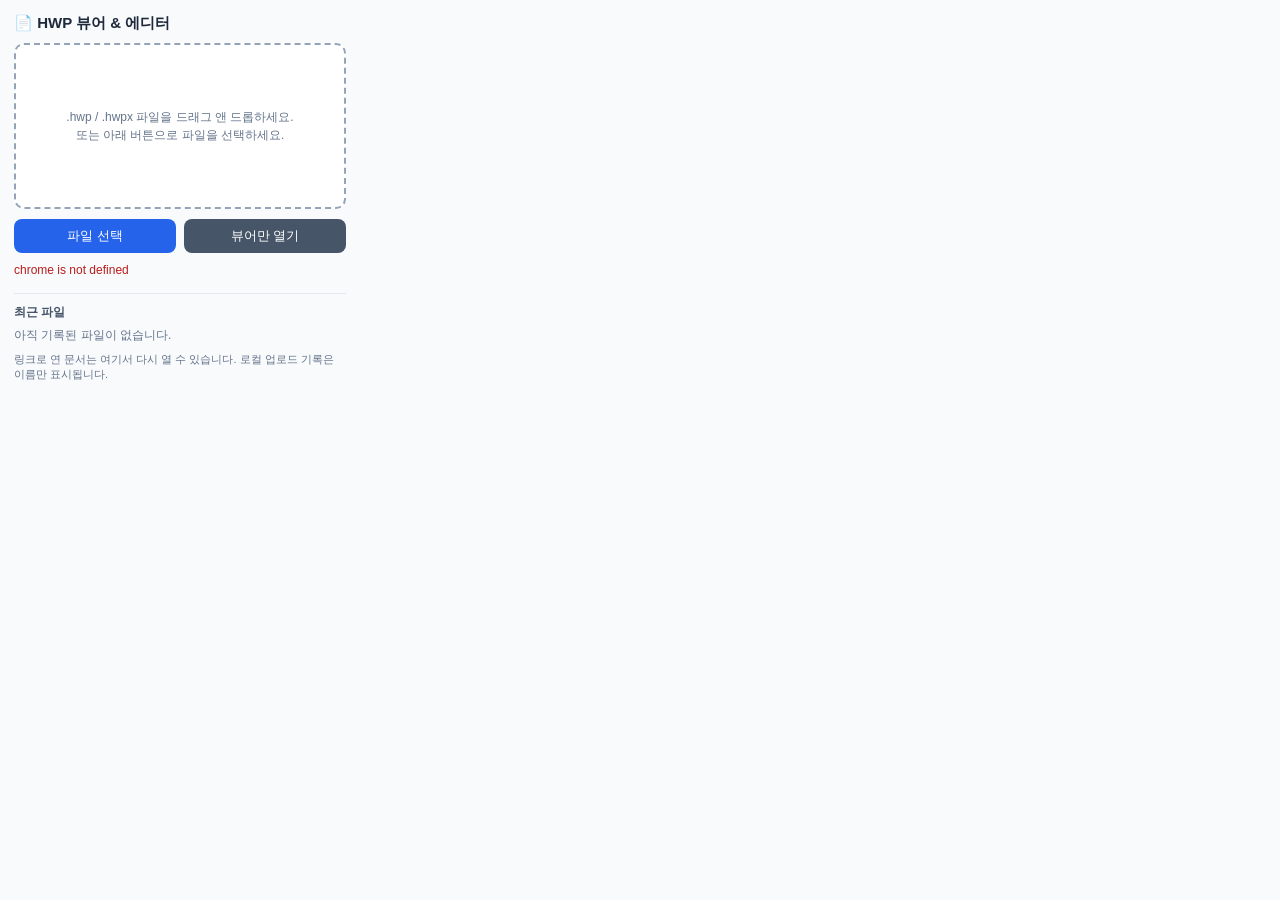
<file: popup.html>
<!DOCTYPE html>
<html lang="ko">
<head>
  <meta charset="UTF-8" />
  <meta name="viewport" content="width=device-width, initial-scale=1.0" />
  <title>HWP 빠른 열기</title>
  <style>
    :root { color-scheme: light; }
    body {
      margin: 0;
      width: 360px;
      font-family: 'Malgun Gothic', 'Apple SD Gothic Neo', sans-serif;
      background: #f8fafc;
      color: #1e293b;
    }
    .container { padding: 14px; }
    h1 { margin: 0 0 10px; font-size: 15px; }
    .drop-zone {
      border: 2px dashed #94a3b8;
      border-radius: 10px;
      background: #fff;
      min-height: 130px;
      display: flex;
      align-items: center;
      justify-content: center;
      text-align: center;
      padding: 16px;
      transition: border-color .15s, background .15s;
    }
    .drop-zone.dragover {
      border-color: #2563eb;
      background: #dbeafe;
    }
    .drop-note { font-size: 12px; color: #64748b; line-height: 1.5; }
    .actions {
      display: flex;
      gap: 8px;
      margin-top: 10px;
    }
    button {
      border: 0;
      border-radius: 8px;
      background: #2563eb;
      color: #fff;
      padding: 8px 10px;
      font-size: 13px;
      cursor: pointer;
      flex: 1;
    }
    button.secondary { background: #475569; }
    #status {
      min-height: 18px;
      margin-top: 10px;
      font-size: 12px;
      color: #334155;
    }
    #status.error { color: #b91c1c; }
    .recent-wrap {
      margin-top: 12px;
      padding-top: 10px;
      border-top: 1px solid #e2e8f0;
    }
    .recent-title {
      font-size: 12px;
      color: #475569;
      margin-bottom: 6px;
      font-weight: 700;
    }
    .recent-list {
      list-style: none;
      margin: 0;
      padding: 0;
      display: grid;
      gap: 6px;
      max-height: 130px;
      overflow: auto;
    }
    .recent-item {
      background: #ffffff;
      border: 1px solid #e2e8f0;
      border-radius: 8px;
      padding: 6px 8px;
      display: grid;
      gap: 5px;
    }
    .recent-name {
      font-size: 12px;
      color: #1e293b;
      word-break: break-all;
      line-height: 1.35;
    }
    .recent-meta {
      font-size: 11px;
      color: #64748b;
      display: flex;
      align-items: center;
      justify-content: space-between;
      gap: 8px;
    }
    .recent-open {
      border: 0;
      border-radius: 6px;
      background: #334155;
      color: #fff;
      padding: 4px 6px;
      font-size: 11px;
      cursor: pointer;
      flex: none;
    }
    .recent-empty {
      font-size: 12px;
      color: #64748b;
      margin: 0;
    }
    .recent-note {
      margin: 8px 0 0;
      font-size: 11px;
      color: #64748b;
      line-height: 1.4;
    }
    input[type="file"] { display: none; }
  </style>
</head>
<body>
  <div class="container">
    <h1>📄 HWP 뷰어 & 에디터</h1>
    <div class="drop-zone" id="dropZone">
      <div class="drop-note">
        .hwp / .hwpx 파일을 드래그 앤 드롭하세요.<br />
        또는 아래 버튼으로 파일을 선택하세요.
      </div>
    </div>
    <div class="actions">
      <button id="btnSelectFile">파일 선택</button>
      <button id="btnOpenViewer" class="secondary">뷰어만 열기</button>
    </div>
    <p id="status"></p>
    <section class="recent-wrap">
      <div class="recent-title">최근 파일</div>
      <ul class="recent-list" id="recentList"></ul>
      <p class="recent-empty" id="recentEmpty">아직 기록된 파일이 없습니다.</p>
      <p class="recent-note">링크로 연 문서는 여기서 다시 열 수 있습니다. 로컬 업로드 기록은 이름만 표시됩니다.</p>
    </section>
    <input id="fileInput" type="file" accept=".hwp,.hwpx" />
  </div>
  <script src="popup.js"></script>
</body>
</html>
</file>
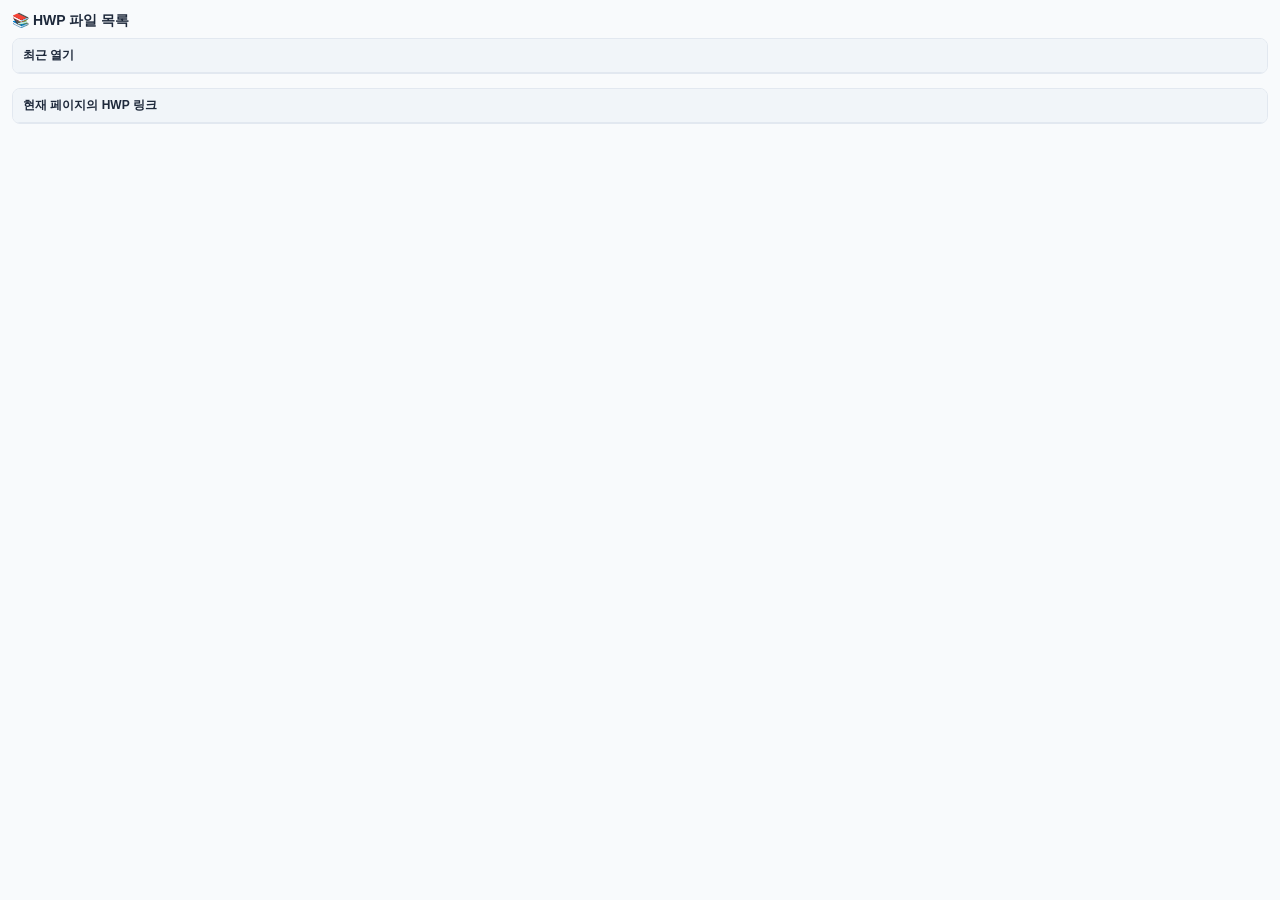
<file: sidepanel.html>
<!DOCTYPE html>
<html lang="ko">
<head>
  <meta charset="UTF-8" />
  <meta name="viewport" content="width=device-width, initial-scale=1.0" />
  <title>HWP 파일 목록</title>
  <style>
    body {
      margin: 0;
      padding: 12px;
      font-family: 'Malgun Gothic', 'Apple SD Gothic Neo', sans-serif;
      background: #f8fafc;
      color: #1e293b;
    }
    h2 {
      margin: 0 0 8px;
      font-size: 14px;
    }
    .section {
      margin-bottom: 14px;
      background: #fff;
      border: 1px solid #e2e8f0;
      border-radius: 8px;
      overflow: hidden;
    }
    .section-title {
      padding: 8px 10px;
      font-size: 12px;
      font-weight: 700;
      background: #f1f5f9;
      border-bottom: 1px solid #e2e8f0;
    }
    ul {
      margin: 0;
      padding: 0;
      list-style: none;
      max-height: 220px;
      overflow: auto;
    }
    li {
      border-bottom: 1px solid #f1f5f9;
    }
    li:last-child { border-bottom: 0; }
    button.link {
      width: 100%;
      border: 0;
      background: transparent;
      text-align: left;
      padding: 8px 10px;
      cursor: pointer;
      font-size: 12px;
      color: #1e293b;
    }
    button.link:hover { background: #eff6ff; }
    .muted {
      padding: 8px 10px;
      font-size: 12px;
      color: #64748b;
    }
  </style>
</head>
<body>
  <h2>📚 HWP 파일 목록</h2>

  <section class="section">
    <div class="section-title">최근 열기</div>
    <ul id="recentList"></ul>
  </section>

  <section class="section">
    <div class="section-title">현재 페이지의 HWP 링크</div>
    <ul id="linkList"></ul>
  </section>

  <script src="sidepanel.js"></script>
</body>
</html>
</file>
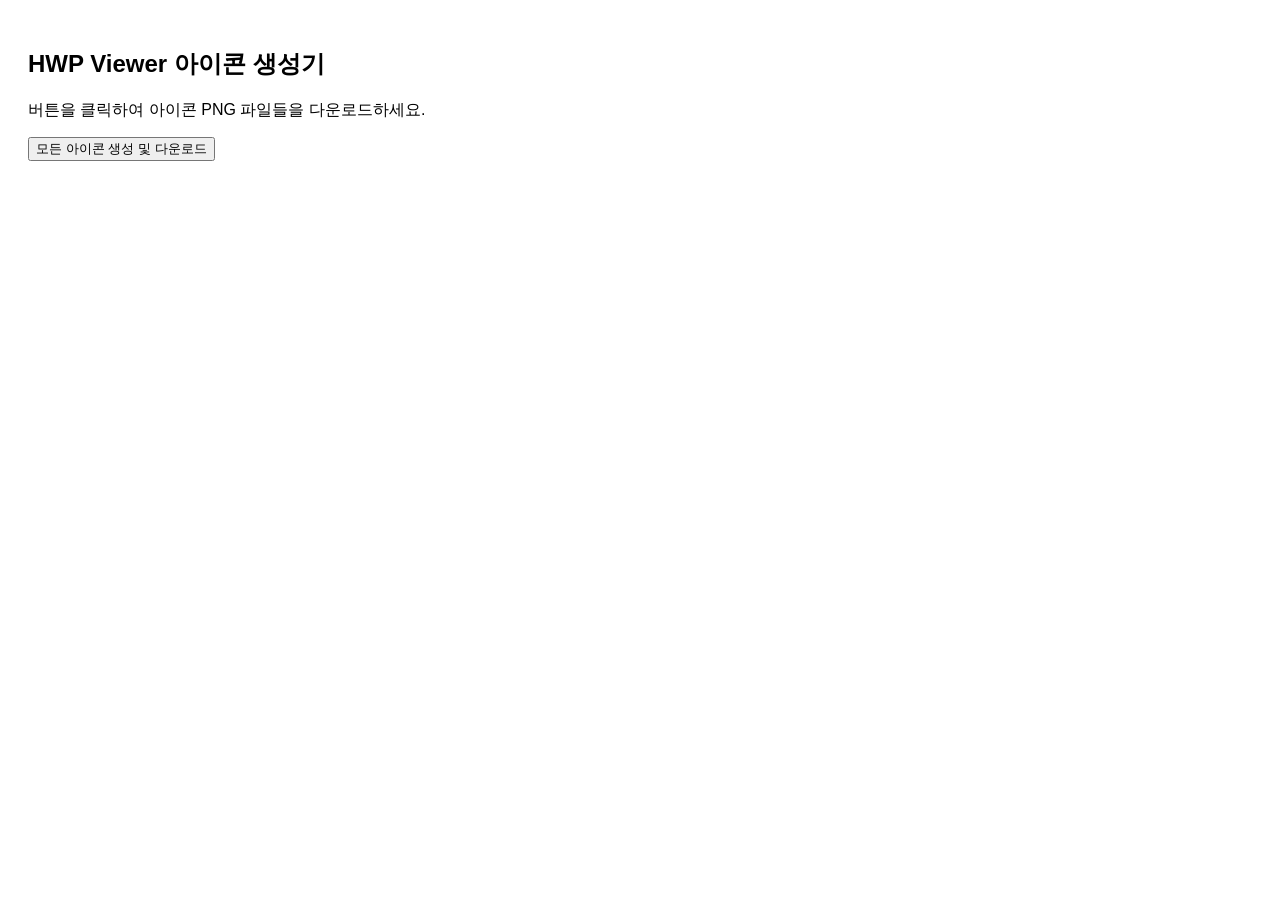
<file: icons/generate-icons.html>
<!DOCTYPE html>
<!--
  icons/generate-icons.html
  브라우저에서 열어 버튼 클릭 시 각 크기별 PNG 아이콘을 생성합니다.
  생성된 PNG 파일을 이 icons/ 폴더에 저장하세요.
-->
<html lang="ko">
<head>
<meta charset="UTF-8">
<title>아이콘 생성기</title>
</head>
<body style="font-family:sans-serif;padding:20px;">
<h2>HWP Viewer 아이콘 생성기</h2>
<p>버튼을 클릭하여 아이콘 PNG 파일들을 다운로드하세요.</p>
<button onclick="generateAll()">모든 아이콘 생성 및 다운로드</button>
<div id="preview" style="display:flex;gap:16px;margin-top:20px;align-items:flex-end;"></div>

<script>
const SIZES = [16, 32, 48, 128];

function drawIcon(size) {
  const canvas = document.createElement('canvas');
  canvas.width = canvas.height = size;
  const ctx = canvas.getContext('2d');

  // 배경
  ctx.fillStyle = '#2563eb';
  const r = size * 0.15;
  ctx.beginPath();
  ctx.moveTo(r, 0);
  ctx.lineTo(size - r, 0);
  ctx.quadraticCurveTo(size, 0, size, r);
  ctx.lineTo(size, size - r);
  ctx.quadraticCurveTo(size, size, size - r, size);
  ctx.lineTo(r, size);
  ctx.quadraticCurveTo(0, size, 0, size - r);
  ctx.lineTo(0, r);
  ctx.quadraticCurveTo(0, 0, r, 0);
  ctx.closePath();
  ctx.fill();

  // 문서 아이콘
  const pad = size * 0.18;
  const w   = size - pad * 2;
  const h   = size - pad * 2;
  ctx.fillStyle = '#ffffff';
  ctx.fillRect(pad, pad, w * 0.72, h);

  // 접힌 귀퉁이
  const fold = w * 0.18;
  ctx.fillStyle = '#93c5fd';
  ctx.beginPath();
  ctx.moveTo(pad + w * 0.72 - fold, pad);
  ctx.lineTo(pad + w * 0.72,        pad + fold);
  ctx.lineTo(pad + w * 0.72 - fold, pad + fold);
  ctx.closePath();
  ctx.fill();

  // "한" 텍스트
  if (size >= 32) {
    ctx.fillStyle = '#1d4ed8';
    ctx.font      = `bold ${Math.floor(size * 0.26)}px 'Malgun Gothic', sans-serif`;
    ctx.textAlign = 'center';
    ctx.textBaseline = 'middle';
    ctx.fillText('한', pad + w * 0.36, size * 0.56);
  }

  return canvas;
}

function generateAll() {
  const preview = document.getElementById('preview');
  preview.innerHTML = '';

  SIZES.forEach(size => {
    const canvas = drawIcon(size);
    preview.appendChild(canvas);

    canvas.toBlob(blob => {
      const a = document.createElement('a');
      a.href     = URL.createObjectURL(blob);
      a.download = `icon${size}.png`;
      a.click();
    }, 'image/png');
  });
}
</script>
</body>
</html>
</file>
